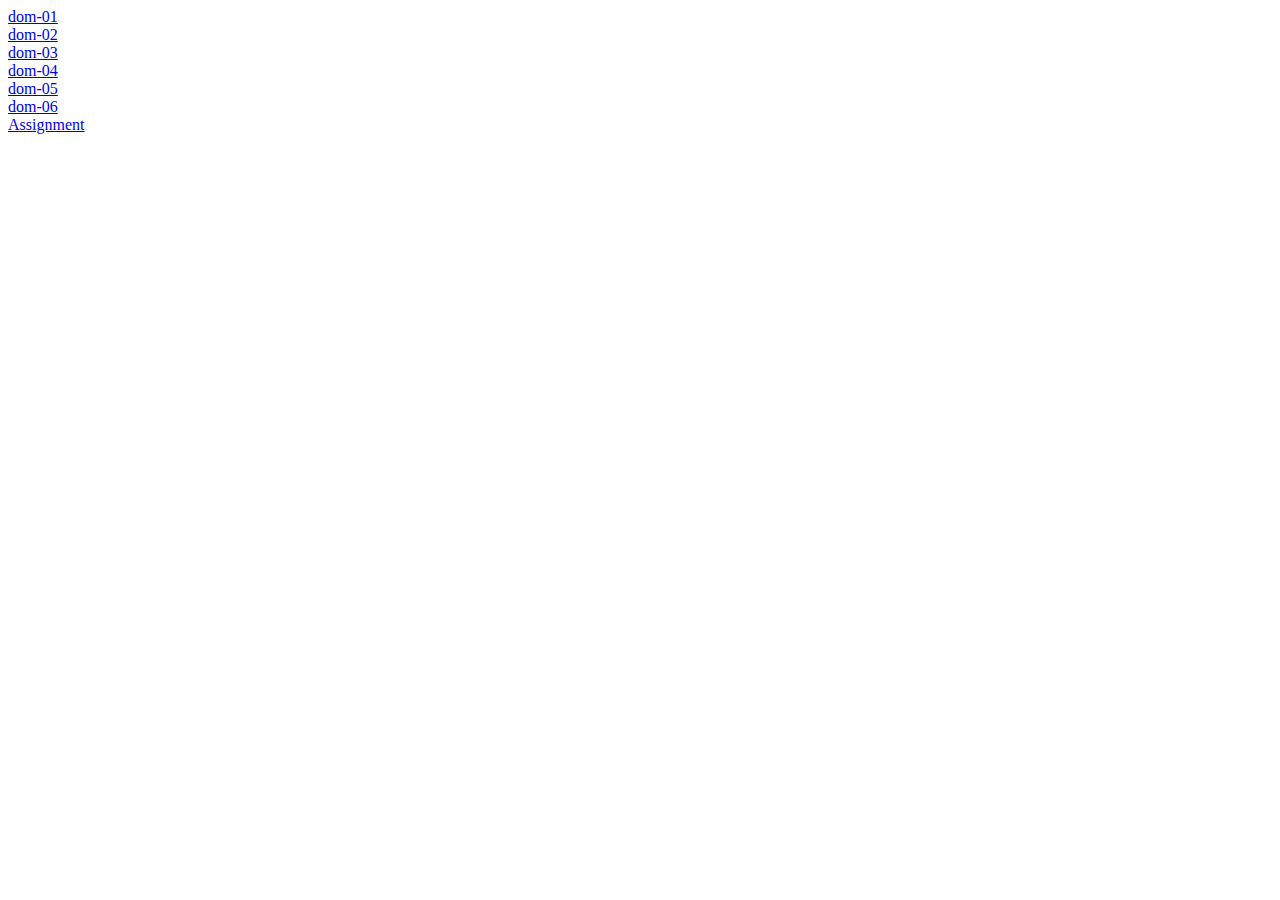
<file: index.html>
<!DOCTYPE html>
<html lang="en">
<head>
  <title>Index</title>
</head>
<body>

<a href="dom-01.html">dom-01</a><br>
<a href="dom-02.html">dom-02</a><br>
<a href="dom-03.html">dom-03</a><br>
<a href="dom-04.html">dom-04</a><br>
<a href="dom-05.html">dom-05</a><br>
<a href="dom-06.html">dom-06</a><br>
<a href="assignment.html">Assignment</a>


</body>
</html>
</file>
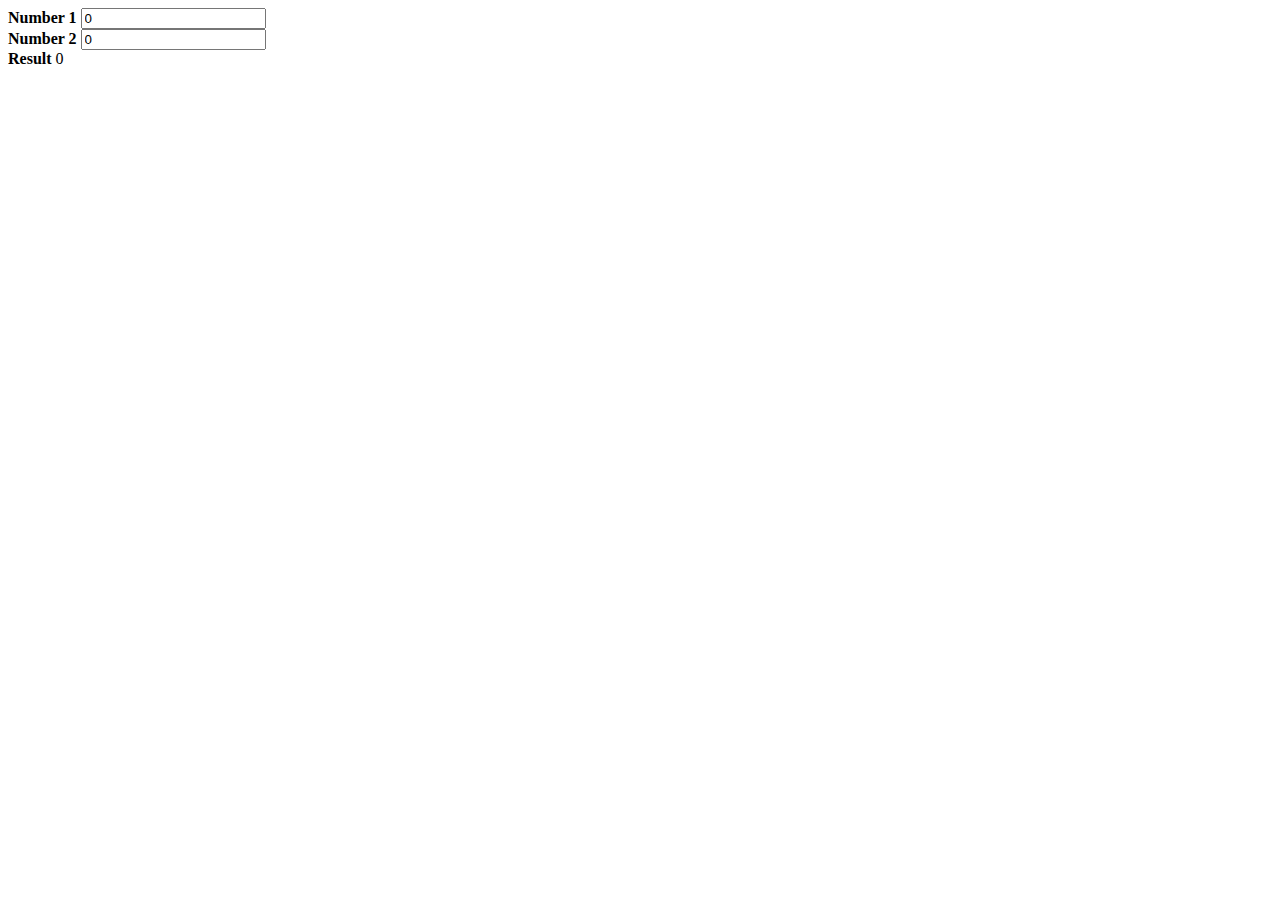
<file: dom-01.html>
<!DOCTYPE html>
<html>
<head>
<title>DOM 01</title>
<script type="application/javascript" src="./js/dom-01.js" defer></script>
</head>
<body>
   <div>
    <label>
        <b>Number 1</b>
        <input type="number" value="0" class="app-cmp-input">
    </label>
   </div> 
   <div>
    <label>
        <b>Number 2</b>
        <input type="number" value="0" class="app-cmp-input">
    </label>
   </div> 
   <div>
    <label>
        <b>Result</b>
        <output class="app-cmp-result">0</output>
    </label>
   </div> 
</body>
</html>
</file>
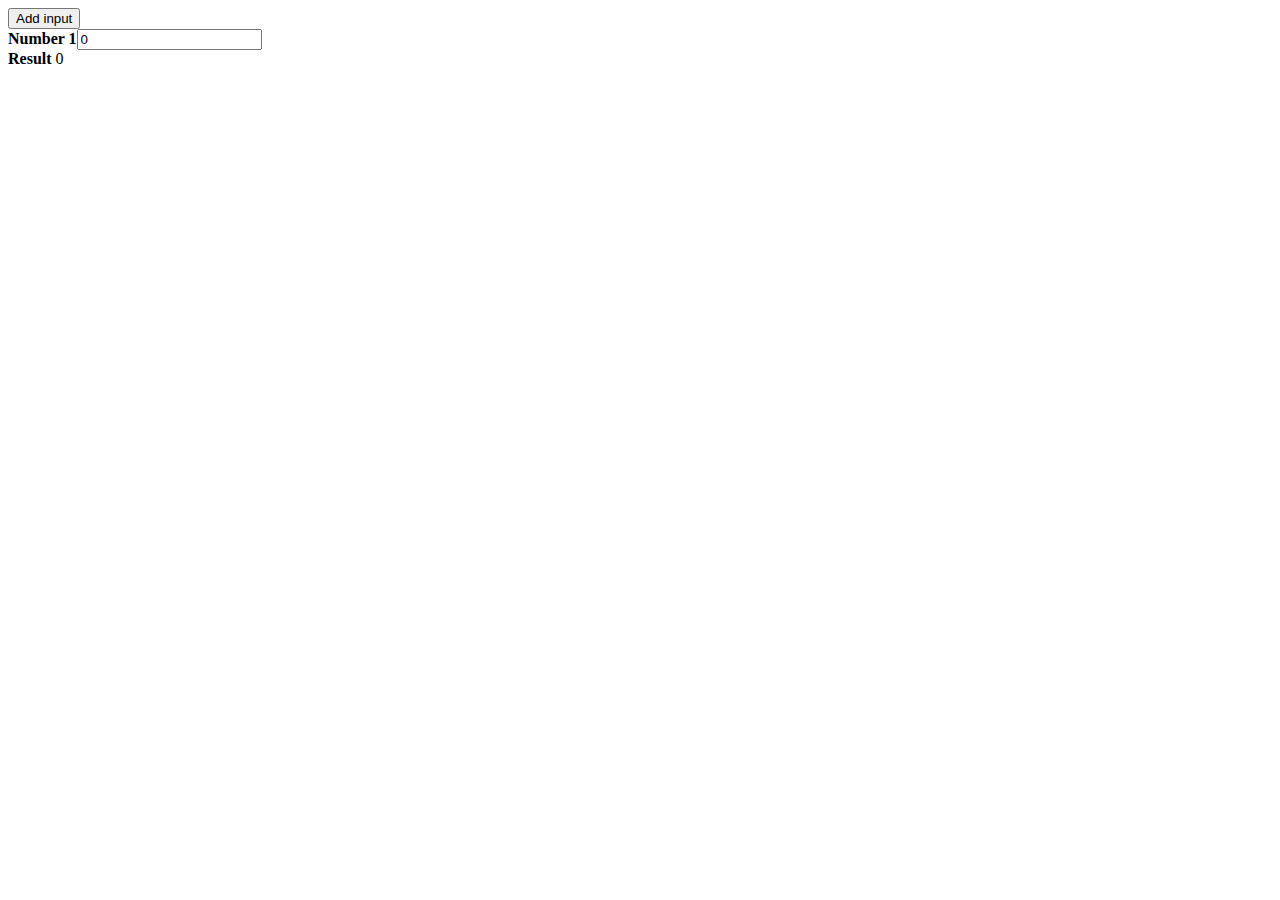
<file: dom-02.html>
<!DOCTYPE html>
<html>
<head>
<title>DOM 02</title>
<script type="application/javascript" src="./js/dom-02.js" defer></script>
</head>
<body>
    <div>
        <button type="button" class="app-cmd-add-input">Add input</button>
    </div>

    <div class="app-cmp-input-list"></div>
    
    <div>
        <label>
            <b>Result</b>
            <output class="app-cmp-result">0</output>
        </label>
    </div>

</body>
</html>
</file>
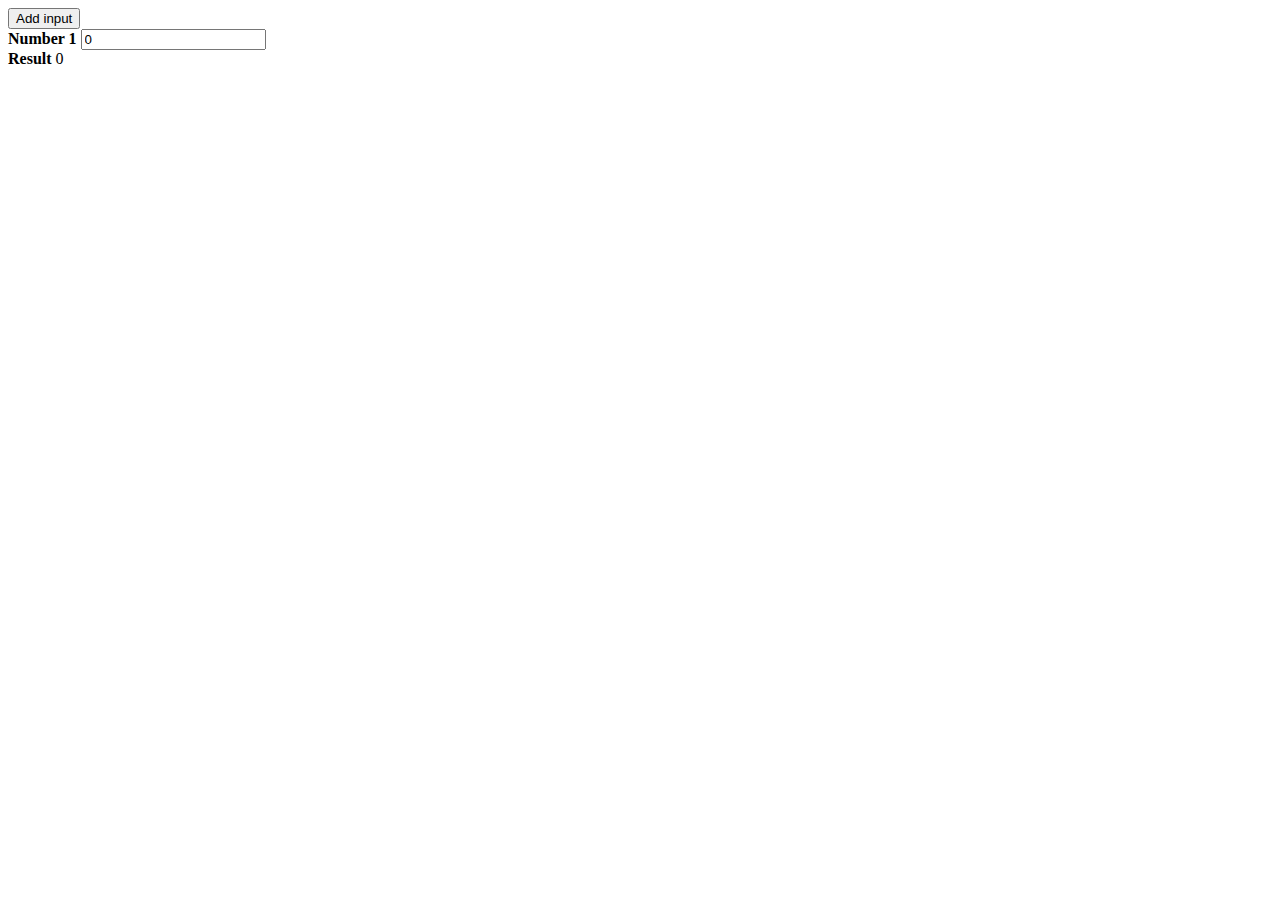
<file: dom-03.html>
<!DOCTYPE html>
<html>
<head>
<title>DOM 03</title>
<script type="application/javascript" src="./js/dom-03.js" defer></script>
</head>
<body>
    <div>
        <button type="button" class="app-cmd-add-input">Add input</button>
    </div>

    <div class="app-cmp-input-list">
         <template class="app-tmp-input">
            <div>
                <label>
                    <b>Number <span class="app-cmp-input-no"></span></b>
                    <input type="number" value="0" class="app-cmp-input">
                </label>
               </div> 
         </template>
    </div>

    <div>
        <label>
            <b>Result</b>
            <output class="app-cmp-result">0</output>
        </label>
    </div>

</body>
</html>
</file>
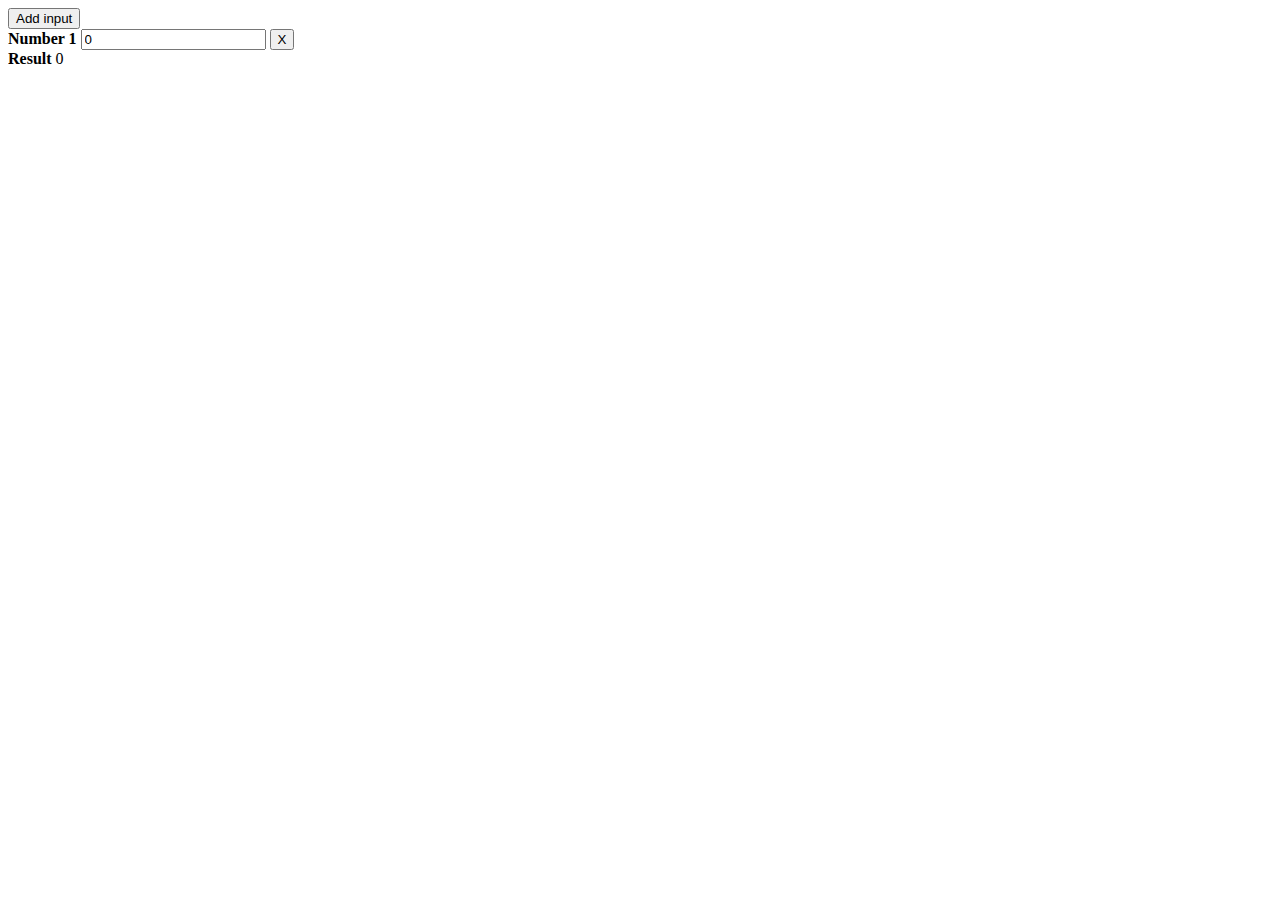
<file: dom-04.html>
<!DOCTYPE html>
<html>
<head>
<title>DOM 04</title>
<script type="application/javascript" src="./js/dom-04.js" defer></script>
</head>
<body>
    <div>
        <button type="button" class="app-cmd-add-input">Add input</button>
    </div>

    <div class="app-cmp-input-list">
         <template class="app-tmp-input">
            <div>
                <label>
                    <b>Number <span class="app-cmp-input-no"></span></b>
                    <input type="number" value="0" class="app-cmp-input">
                </label>
                <button type="button" class="app-cmp-remove-input">X</button>
               </div> 
         </template>
    </div>

    <div>
        <label>
            <b>Result</b>
            <output class="app-cmp-result">0</output>
        </label>
    </div>

</body>
</html>
</file>
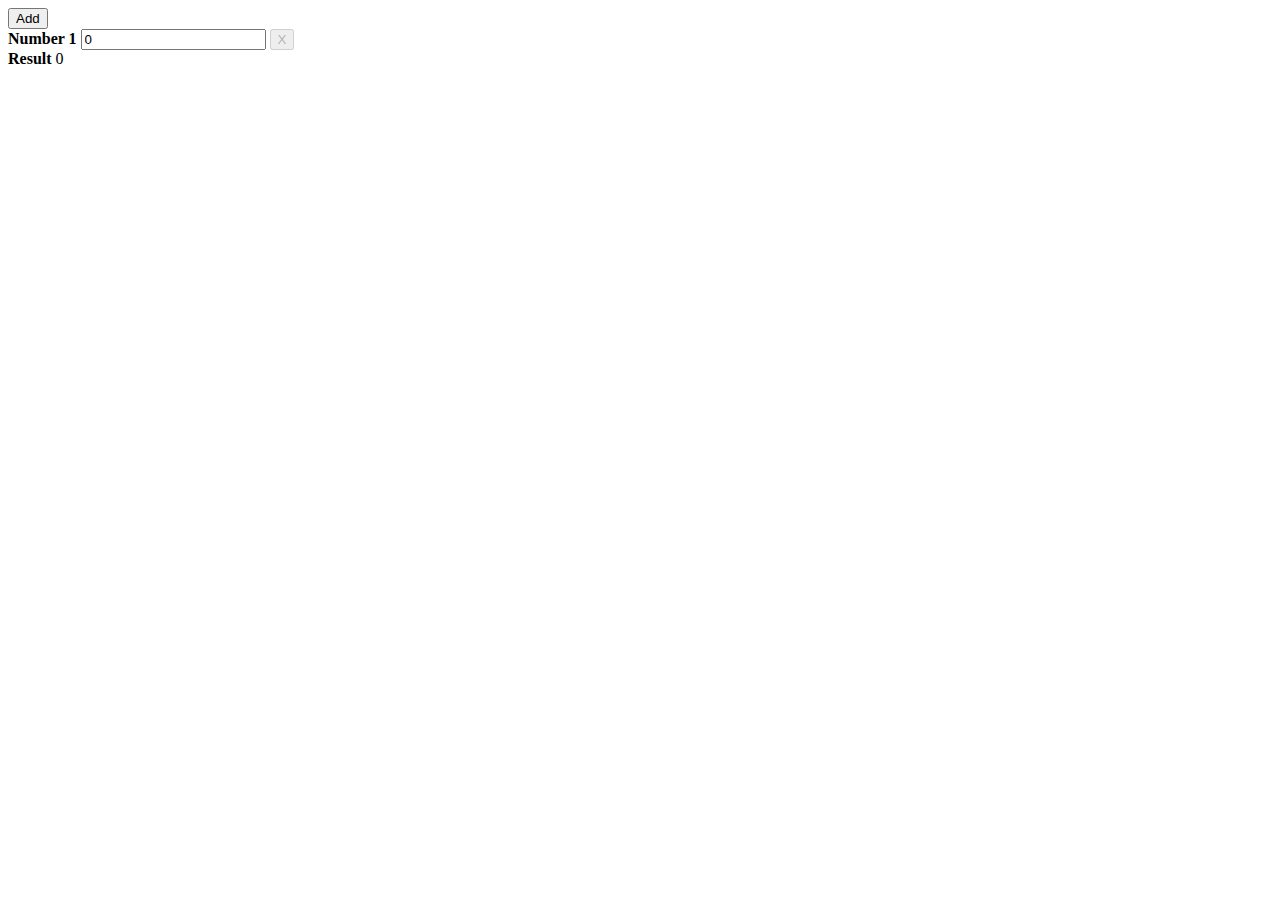
<file: dom-05.html>
<!DOCTYPE html>
<html lang="en">
  <head>
    <meta charset="UTF-8" />
    <meta name="viewport" content="width=device-width, initial-scale=1.0" />
    <title>DOM 05: Module</title>

    <script type="module" src="./js/dom-05.js"></script>
  </head>
  <body>
    <div>
      <button type="button" class="app-cmd-add-input">Add</button>
    </div>

    <div class="app-cmp-inputs-list">
      <template class="app-tmp-input">
        <div>
          <label>
            <b>Number <span class="app-cmp-input-no"></span></b>
            <input type="number" value="0" class="app-cmp-input" />
          </label>
          <button type="button" class="app-cmd-remove-input">X</button>
        </div>
      </template>
    </div>

    <div>
      <label>
        <b>Result</b>
        <output class="app-cmp-result">0</output>
      </label>
    </div>
  </body>
</html>
</file>
